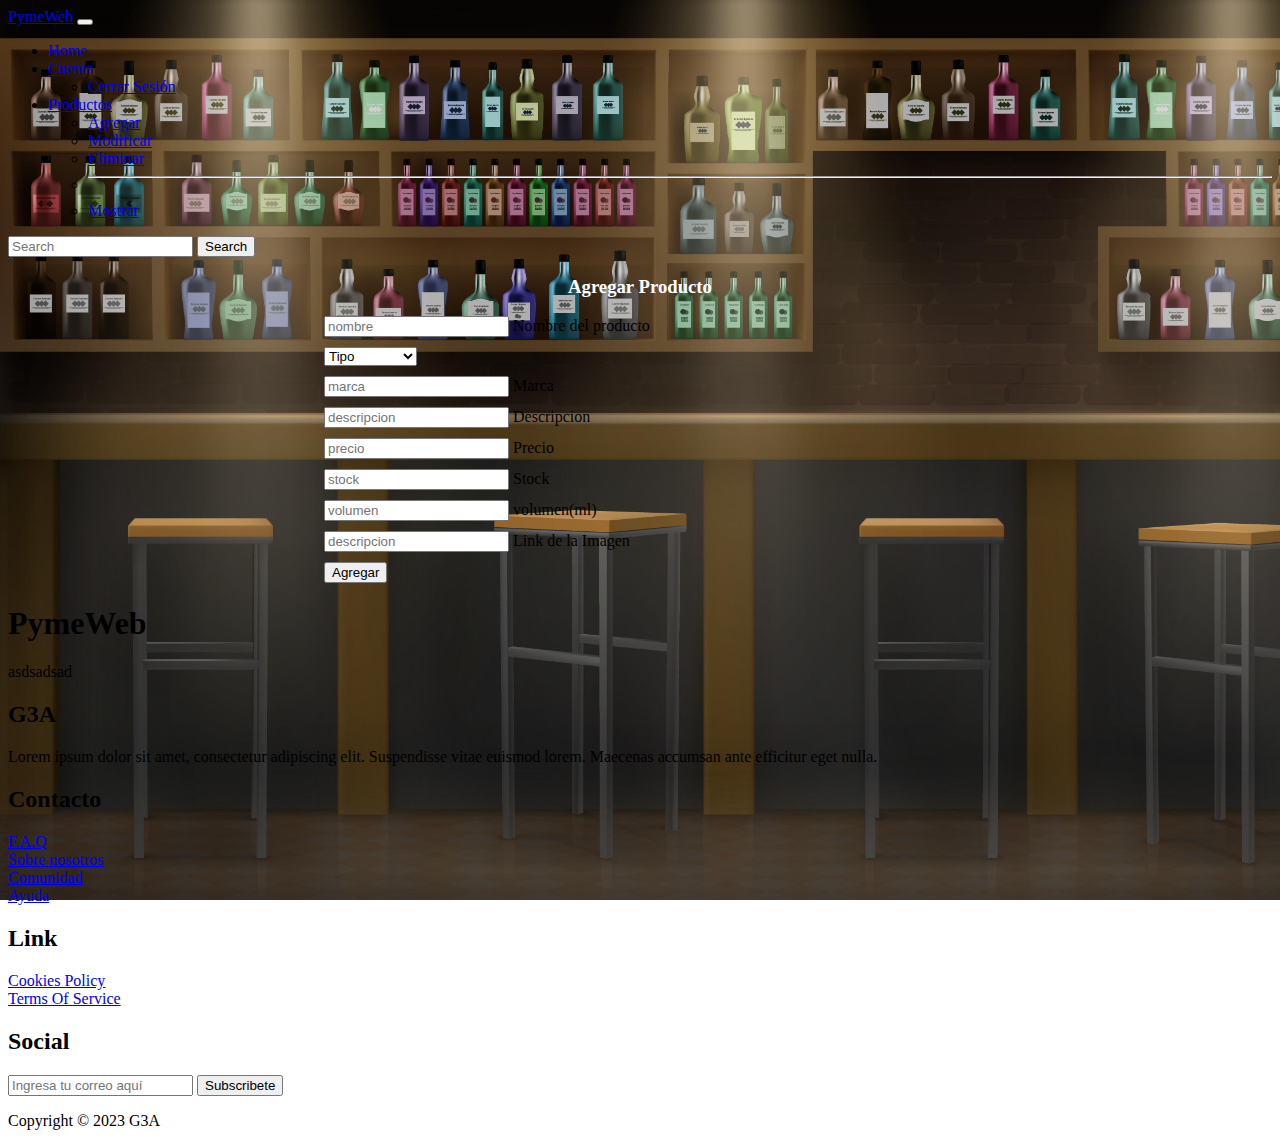
<file: agregar.html>
<!DOCTYPE html>
<html lang="en">
<head>
    <meta charset="UTF-8">
    <meta name="viewport" content="width=device-width, initial-scale=1.0">
    <link href="https://cdn.jsdelivr.net/npm/bootstrap@5.3.2/dist/css/bootstrap.min.css" rel="stylesheet" integrity="sha384-T3c6CoIi6uLrA9TneNEoa7RxnatzjcDSCmG1MXxSR1GAsXEV/Dwwykc2MPK8M2HN" crossorigin="anonymous">
    <link href="index/style.css" rel ="stylesheet"/>
    <link href="Crud/Crud.css" rel="stylesheet"/>
    <title>Agregar</title>
</head>
<body>
<!-- INICIO DEL NAVBAR -->
<nav class="navbar navbar-expand-lg navbar-dark bg-dark">
    <div class="container-fluid">
      <a class="navbar-brand" href="index.html">PymeWeb</a>
      <button class="navbar-toggler" type="button" data-bs-toggle="collapse" data-bs-target="#navbarSupportedContent" aria-controls="navbarSupportedContent" aria-expanded="false" aria-label="Toggle navigation">
        <span class="navbar-toggler-icon"></span>
      </button>
      <div class="collapse navbar-collapse" id="navbarSupportedContent">
        <ul class="navbar-nav me-auto mb-2 mb-lg-0">
            <li class="nav-item">
              <a class="nav-link" aria-current="page" href="index.html">Home</a>
            </li>
            <li class="nav-item dropdown">
                <a class="nav-link dropdown-toggle" href="#" id="navbarDropdown" role="button" data-bs-toggle="dropdown" aria-expanded="false">
                    Cuenta
                </a>
                <ul class="dropdown-menu" aria-labelledby="navbarDropdown">
                    <li><a class="dropdown-item" href="index2.html" onclick="alert('Sesión finalizada!')">Cerrar Sesión</a></li>
                </ul>
            </li>
            <li class="nav-item dropdown">
              <a class="nav-link dropdown-toggle" href="#" id="navbarDropdown" role="button" data-bs-toggle="dropdown" aria-expanded="false">
                Productos
              </a>
              <ul class="dropdown-menu" aria-labelledby="navbarDropdown">
                <li><a class="dropdown-item" href="agregar.html">Agregar</a></li>
                <li><a class="dropdown-item" href="modificar.html">Modificar</a></li>
                <li><a class="dropdown-item" href="eliminar.html">Eliminar</a></li>
                <li><hr class="dropdown-divider"></li>
                <li><a class="dropdown-item" href="mostrar.html">Mostrar</a></li>
              </ul>
            </li>
          </ul>
        <form class="d-flex">
          <input class="form-control me-2" type="search" placeholder="Search" aria-label="Search">
          <button class="btn btn-outline-success" type="submit">Search</button>
        </form>
      </div>
    </div>
  </nav>
<!-- FIN DEL NAVBAR -->
<!--Inicio DEL BODY-->
<!--FORMULARIO-->
<div class="body-login">
    <div class="body-text">
        <h3>Agregar Producto</h3>
    </div>
    <div class="form-floating">
        <input type="text" class="form-control" placeholder="nombre" id="inputNombre" required>
        <label for="floatingInput">Nombre del producto</label>
    </div>
    <div class="form-floating">
      <label for="inputTipo" class="form-label" required></label>
      <select id="inputTipo" class="form-select">
        <option selected>Tipo</option>
        <option>Con alcohol</option>
        <option>Sin alcohol</option>
      </select>
     </div>
    <div class="form-floating">
        <input type="text" class="form-control " placeholder="marca" id="inputMarca" required>
        <label for="floatingInput">Marca</label>
    </div>
    <div class="form-floating">
        <input type="text" class="form-control " placeholder="descripcion" id="inputDescripcion" required>
        <label for="floatingInput">Descripcion</label>
    </div>
    <div class="form-floating">
        <input type="number" class="form-control " placeholder="precio" id="inputPrecio" required>
        <label for="floatingInput">Precio</label>
    </div>
    <div class="form-floating">
        <input type="number" class="form-control " placeholder="stock" id="inputStock" required>
        <label for="floatingInput">Stock</label>
    </div>
    <div class="form-floating">
        <input type="number" class="form-control " placeholder="volumen" id="inputVolumen" required>
        <label for="floatingInput">volumen(ml)</label>
    </div>
    <div class="form-floating">
      <input type="text" class="form-control " placeholder="descripcion" id="inputImagen" required>
      <label for="floatingInput">Link de la Imagen</label>
  </div>
    <div class="form-floating">
        <button class="btn btn-primary" type="button" id="agregarProducto">Agregar</button>
    </div>
</div>



<!--FIN DEL FORMULARIO-->
<!-- INICIO DEL FOOTER -->
<footer>
  <div class="container-fluid bg-light text-dark mt-5 px-md-5">
      <div class="row pt-5">
          <div class="col-lg-4 col-md-12 mb-5">
              <h1 class="mb-3 display-5 text-capitalize text-dark"><span class="text-success">Pyme</span>Web</h1>
              <p class="m-0">asdsadsad</p>
          </div>
      </div>
  </div>
</footer>
<footer>
  <div class="container-fluid mt-5 px-md-5 ">
    <div class="row text-white">
      <div class=" col-sm-12 col-md-3">
        <h2>G3A</h2>
        <div class="row">
          <p> Lorem ipsum dolor sit amet, consectetur adipiscing elit.
            Suspendisse vitae euismod lorem. Maecenas accumsan ante
            efficitur eget nulla.
          </p>
        </div>
      </div>
      <div class="col-sm-12 col-md-3">
        <h2>Contacto</h2>
        <li>
          <a href="#faq" data-bs-toggle="modal" data-bs-target="#exampleModal">F.A.Q</a>
        </li>
        <li>
          <a href="#cookies-policy" data-bs-toggle="modal" data-bs-target="#exampleModal">Sobre nosotros</a>
        </li>
        <li>
          <a href="#terms-of-services" data-bs-toggle="modal" data-bs-target="#exampleModal">Comunidad</a>
        </li>
        <li>
          <a href="#support" data-bs-toggle="modal" data-bs-target="#exampleModal">Ayuda</a>
        </li>
      </div>
      <div class=" col-sm-12 col-md-3">
        <h2>Link</h2>
        <li>
          <a href="#Cookies Policy" data-bs-toggle="modal" data-bs-target="#exampleModal">Cookies Policy</a>
        </li>
        <li>
          <a href="#terms-of-services" data-bs-toggle="modal" data-bs-target="#exampleModal">Terms Of Service</a>
        </li>
      </div>
      <div class=" col-sm-12 col-md-3">
        <h2>Social</h2>
        <input type="email" placeholder="Ingresa tu correo aquí" />
        <button class="btnsubcription">Subscribete</button>
      </div>
    </div>
    <div class="row copyright">
      <div class="footer-menu">
        <p>Copyright &copy; 2023 G3A</p>
      </div>
    </div>
  </div>
</footer>
<!-- FIN DEL FOOTER -->

<!-- LINKS BOOTSTRAP -->
<script src="https://cdn.jsdelivr.net/npm/bootstrap@5.3.2/dist/js/bootstrap.bundle.min.js" integrity="sha384-C6RzsynM9kWDrMNeT87bh95OGNyZPhcTNXj1NW7RuBCsyN/o0jlpcV8Qyq46cDfL" crossorigin="anonymous"></script>
<script src="https://cdn.jsdelivr.net/npm/@popperjs/core@2.11.8/dist/umd/popper.min.js" integrity="sha384-I7E8VVD/ismYTF4hNIPjVp/Zjvgyol6VFvRkX/vR+Vc4jQkC+hVqc2pM8ODewa9r" crossorigin="anonymous"></script>
<script src="https://cdn.jsdelivr.net/npm/bootstrap@5.3.2/dist/js/bootstrap.min.js" integrity="sha384-BBtl+eGJRgqQAUMxJ7pMwbEyER4l1g+O15P+16Ep7Q9Q+zqX6gSbd85u4mG4QzX+" crossorigin="anonymous"></script>
<script src="https://cdn.jsdelivr.net/npm/@popperjs/core@2.9.2/dist/umd/popper.min.js" integrity="sha384-IQsoLXl5PILFhosVNubq5LC7Qb9DXgDA9i+tQ8Zj3iwWAwPtgFTxbJ8NT4GN1R8p" crossorigin="anonymous"></script>
<script src="https://cdn.jsdelivr.net/npm/bootstrap@5.0.2/dist/js/bootstrap.min.js" integrity="sha384-cVKIPhGWiC2Al4u+LWgxfKTRIcfu0JTxR+EQDz/bgldoEyl4H0zUF0QKbrJ0EcQF" crossorigin="anonymous"></script>
<script src="https://code.jquery.com/jquery-3.6.0.min.js" integrity="sha256-/xUj+3OJU5yExlq6GSYGSHk7tPXikynS7ogEvDej/m4=" crossorigin="anonymous"></script>

</body>



<!-- SCRIPT -->
  <!-- COMUNES -->
  <script src="js/comunes.js" ></script>
  <script src="js/js/producto.js"></script>
<!-- FIN SCRIPT -->


</html>
</file>
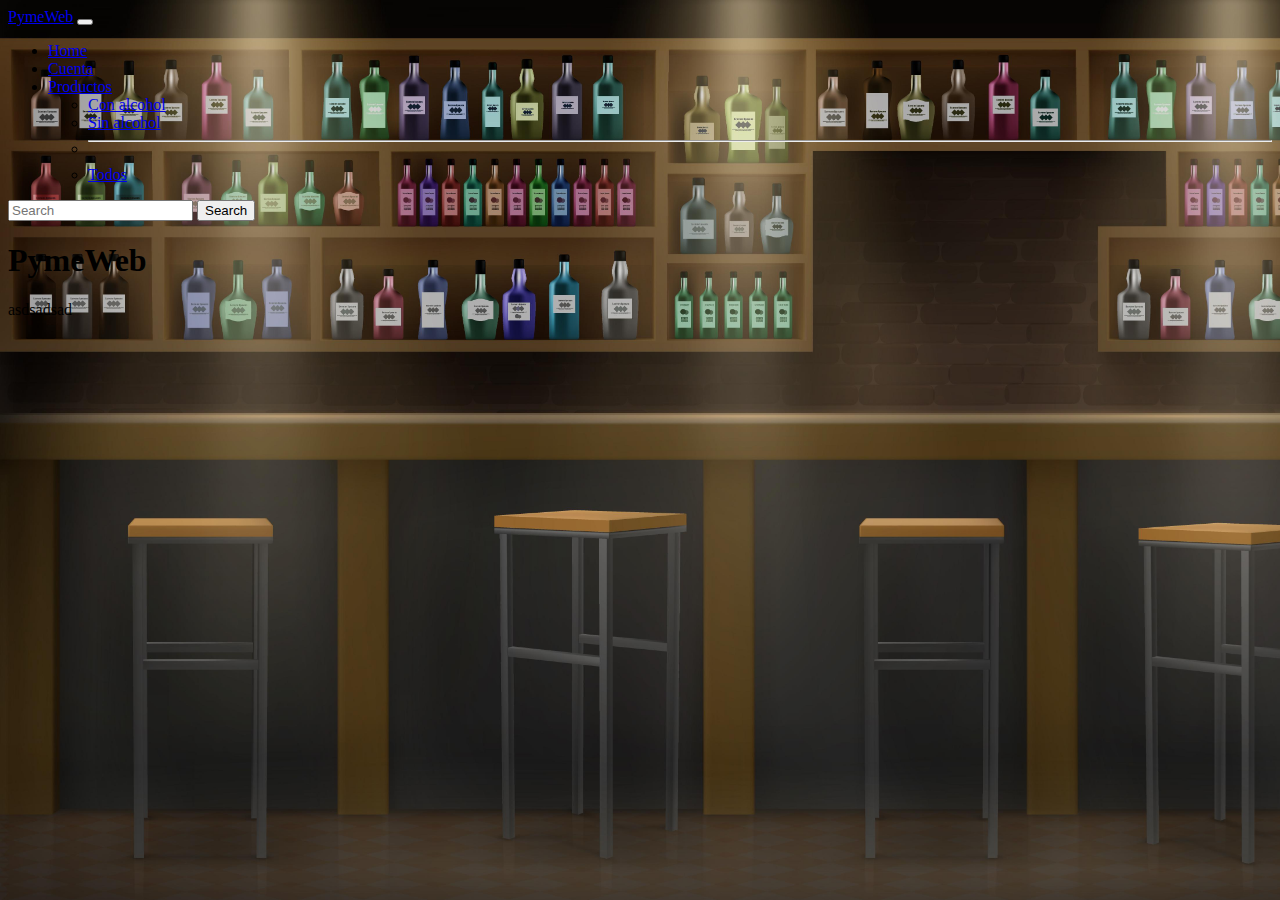
<file: Con_alcohol.html>
<!DOCTYPE html>
<html lang="en">
<head>
    <meta charset="UTF-8">
    <meta name="viewport" content="width=device-width, initial-scale=1.0">
    <link href="https://cdn.jsdelivr.net/npm/bootstrap@5.3.2/dist/css/bootstrap.min.css" rel="stylesheet" integrity="sha384-T3c6CoIi6uLrA9TneNEoa7RxnatzjcDSCmG1MXxSR1GAsXEV/Dwwykc2MPK8M2HN" crossorigin="anonymous">
    <link href="index/style.css" rel ="stylesheet"/>
    <link href="productos/productos.css" rel="stylesheet"/>
    <title>index</title>
    <title>con alcohol</title>
</head>
<body>
<!-- INICIO DEL NAVBAR -->
    <nav class="navbar navbar-expand-lg navbar-dark bg-dark">
        <div class="container-fluid">
            <a class="navbar-brand" href="index2.html">PymeWeb</a>
            <button class="navbar-toggler" type="button" data-bs-toggle="collapse" data-bs-target="#navbarSupportedContent" aria-controls="navbarSupportedContent" aria-expanded="false" aria-label="Toggle navigation">
            <span class="navbar-toggler-icon"></span>
            </button>
            <div class="collapse navbar-collapse" id="navbarSupportedContent">
                <ul class="navbar-nav me-auto mb-2 mb-lg-0">
                    <li class="nav-item">
                    <a class="nav-link" aria-current="page" href="index2.html">Home</a>
                    </li>
                    <li class="nav-item">
                    <a class="nav-link" href="login.html">Cuenta</a>
                    </li>
                    <li class="nav-item dropdown">
                    <a class="nav-link dropdown-toggle" href="#" id="navbarDropdown" role="button" data-bs-toggle="dropdown" aria-expanded="false">
                        Productos
                    </a>
                    <ul class="dropdown-menu" aria-labelledby="navbarDropdown">
                        <li><a class="dropdown-item" href="Con_alcohol.html">Con alcohol</a></li>
                        <li><a class="dropdown-item" href="sin_alcohol.html">Sin alcohol</a></li>
                        <li><hr class="dropdown-divider"></li>
                        <li><a class="dropdown-item" href="todo.html">Todos</a></li>
                    </ul>
                    </li>
                </ul>
                <form class="d-flex">
                    <input class="form-control me-2" type="search" placeholder="Search" aria-label="Search">
                    <button class="btn btn-outline-success" type="submit">Search</button>
                </form>
            </div>
        </div>
    </nav>
<!-- FIN DEL NAVBAR -->
<!-- INICIO DE BODY-->
<div class="row">
  <div class="col-4">
      <section class="d-flex justify-content-around m-5">
          <section class="grid-list-item" id="tablaConAlcohol">
          </section>
      </section>
  </div>
</div>

<!-- FIN DEL BODY-->
<!-- INICIO DEL FOOTER -->
<footer>
    <div class="container-fluid bg-light text-dark mt-5 px-md-5">
        <div class="row pt-5">
            <div class="col-lg-4 col-md-12 mb-5">
                <h1 class="mb-3 display-5 text-capitalize text-dark"><span class="text-success">Pyme</span>Web</h1>
                <p class="m-0">asdsadsad</p>
            </div>
        </div>
    </div>
</footer>
<!-- FIN DEL FOOTER -->

<!-- LINKS BOOTSTRAP -->
<script src="https://cdn.jsdelivr.net/npm/bootstrap@5.3.2/dist/js/bootstrap.bundle.min.js" integrity="sha384-C6RzsynM9kWDrMNeT87bh95OGNyZPhcTNXj1NW7RuBCsyN/o0jlpcV8Qyq46cDfL" crossorigin="anonymous"></script>
<script src="https://cdn.jsdelivr.net/npm/@popperjs/core@2.11.8/dist/umd/popper.min.js" integrity="sha384-I7E8VVD/ismYTF4hNIPjVp/Zjvgyol6VFvRkX/vR+Vc4jQkC+hVqc2pM8ODewa9r" crossorigin="anonymous"></script>
<script src="https://cdn.jsdelivr.net/npm/bootstrap@5.3.2/dist/js/bootstrap.min.js" integrity="sha384-BBtl+eGJRgqQAUMxJ7pMwbEyER4l1g+O15P+16Ep7Q9Q+zqX6gSbd85u4mG4QzX+" crossorigin="anonymous"></script>
<script src="https://cdn.jsdelivr.net/npm/@popperjs/core@2.9.2/dist/umd/popper.min.js" integrity="sha384-IQsoLXl5PILFhosVNubq5LC7Qb9DXgDA9i+tQ8Zj3iwWAwPtgFTxbJ8NT4GN1R8p" crossorigin="anonymous"></script>
<script src="https://cdn.jsdelivr.net/npm/bootstrap@5.0.2/dist/js/bootstrap.min.js" integrity="sha384-cVKIPhGWiC2Al4u+LWgxfKTRIcfu0JTxR+EQDz/bgldoEyl4H0zUF0QKbrJ0EcQF" crossorigin="anonymous"></script>
<script src="https://code.jquery.com/jquery-3.6.0.min.js" integrity="sha256-/xUj+3OJU5yExlq6GSYGSHk7tPXikynS7ogEvDej/m4=" crossorigin="anonymous"></script>


</body>

<!-- SCRIPT -->
  <!-- COMUNES -->
  <script src="js/comunes.js" ></script>
  <script src="js/js/con_alcohol.js"></script>
  <script src="js/js/producto.js"></script>
<!-- FIN SCRIPT -->


</html>
</file>
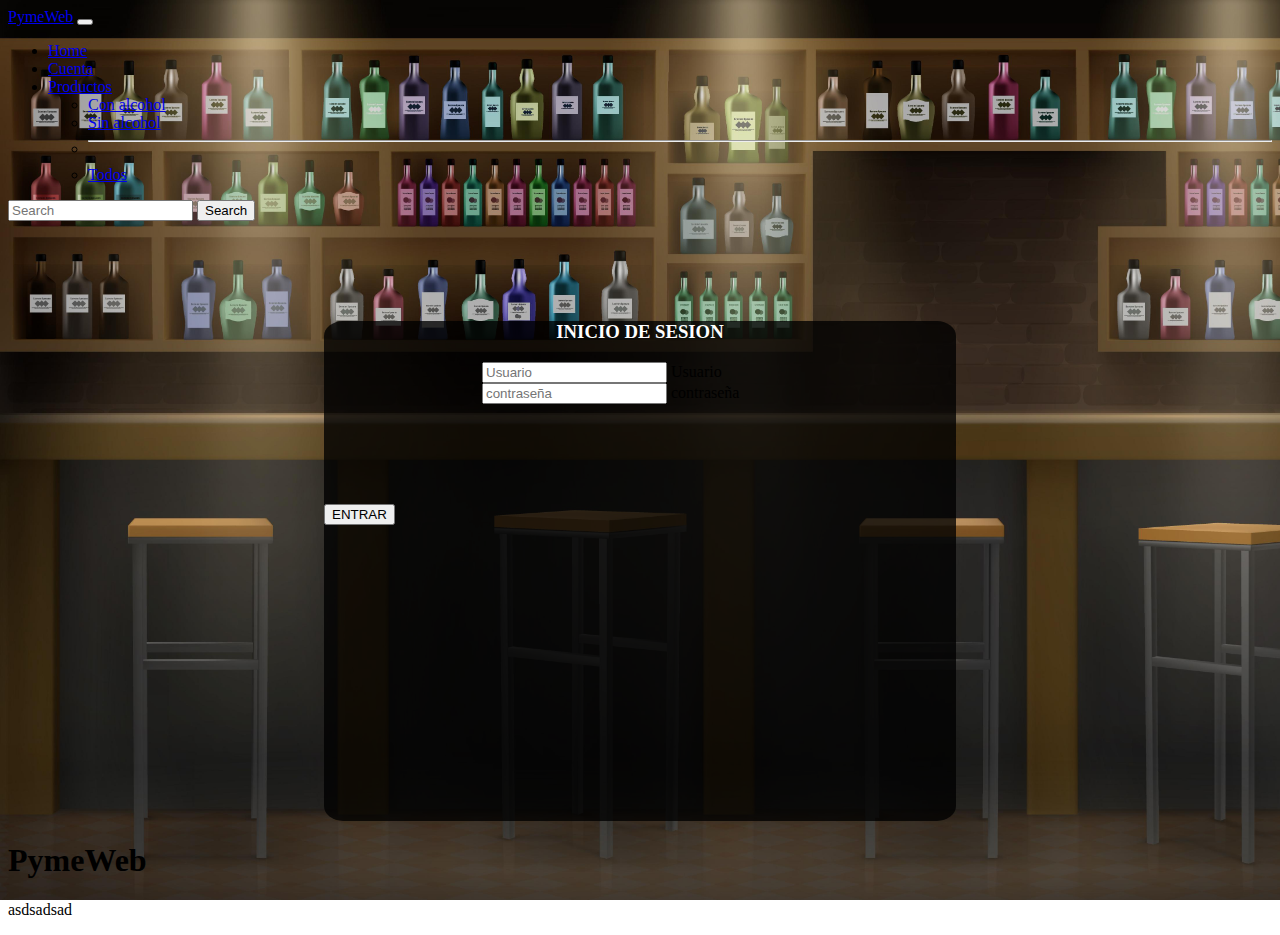
<file: login.html>
<!DOCTYPE html>
<html lang="en">
<head>
    <meta charset="UTF-8">
    <meta name="viewport" content="width=device-width, initial-scale=1.0">
    <link href="https://cdn.jsdelivr.net/npm/bootstrap@5.3.2/dist/css/bootstrap.min.css" rel="stylesheet" integrity="sha384-T3c6CoIi6uLrA9TneNEoa7RxnatzjcDSCmG1MXxSR1GAsXEV/Dwwykc2MPK8M2HN" crossorigin="anonymous">
    <link href="index/style.css" rel ="stylesheet"/>
    <link href="Login/login.css" rel="stylesheet"/>
    <script src="Login/login.js"></script>
    <title>Login</title>
</head>
<body>
<!-- INICIO DEL NAVBAR -->
<nav class="navbar navbar-expand-lg navbar-dark bg-dark">
    <div class="container-fluid">
      <a class="navbar-brand" href="index2.html">PymeWeb</a>
      <button class="navbar-toggler" type="button" data-bs-toggle="collapse" data-bs-target="#navbarSupportedContent" aria-controls="navbarSupportedContent" aria-expanded="false" aria-label="Toggle navigation">
        <span class="navbar-toggler-icon"></span>
      </button>
      <div class="collapse navbar-collapse" id="navbarSupportedContent">
        <ul class="navbar-nav me-auto mb-2 mb-lg-0">
          <li class="nav-item">
            <a class="nav-link" aria-current="page" href="index2.html">Home</a>
          </li>
          <li class="nav-item">
            <a class="nav-link" href="login.html">Cuenta</a>
          </li>
          <li class="nav-item dropdown">
            <a class="nav-link dropdown-toggle" href="#" id="navbarDropdown" role="button" data-bs-toggle="dropdown" aria-expanded="false">
              Productos
            </a>
            <ul class="dropdown-menu" aria-labelledby="navbarDropdown">
              <li><a class="dropdown-item" href="Con_alcohol.html">Con alcohol</a></li>
              <li><a class="dropdown-item" href="sin_alcohol.html">Sin alcohol</a></li>
              <li><hr class="dropdown-divider"></li>
              <li><a class="dropdown-item" href="todo.html">Todos</a></li>
            </ul>
          </li>
        </ul>
        <form class="d-flex">
          <input class="form-control me-2" type="search" placeholder="Search" aria-label="Search">
          <button class="btn btn-outline-success" type="submit">Search</button>
        </form>
      </div>
    </div>
  </nav>
   
<!-- FIN DEL NAVBAR -->

<!--FORMULARIO-->
    <div class="body-login">
        <div class="body-text">
            <h3>INICIO DE SESION</h3>
        </div>
        <div class="form-floating mb-3">
            <input type="email" class="form-control" placeholder="Usuario" id="usuario">
            <label for="floatingInput">Usuario</label>
        </div>
        <div class="form-floating">
            <input type="password" class="form-control " placeholder="contraseña" id="password">
            <label for="floatingPassword">contraseña</label>
        </div>
        <div class="d-grid gap-2 col-6 mx-auto">
            <button class="btn btn-primary" type="button" onclick= "validacion()">ENTRAR</button>
          </div>
    </div>
<!--FIN DEL FORMULARIO-->
<!-- INICIO DEL FOOTER -->
<footer>
    <div class="container-fluid bg-light text-dark mt-5 px-md-5">
        <div class="row pt-5">
            <div class="col-lg-4 col-md-12 mb-5">
                <h1 class="mb-3 display-5 text-capitalize text-dark"><span class="text-success">Pyme</span>Web</h1>
                <p class="m-0">asdsadsad</p>
            </div>
        </div>
    </div>
</footer>
<!-- FIN DEL FOOTER -->
<!-- LINKS BOOTSTRAP -->
<script src="https://cdn.jsdelivr.net/npm/bootstrap@5.3.2/dist/js/bootstrap.bundle.min.js" integrity="sha384-C6RzsynM9kWDrMNeT87bh95OGNyZPhcTNXj1NW7RuBCsyN/o0jlpcV8Qyq46cDfL" crossorigin="anonymous"></script>
<script src="https://cdn.jsdelivr.net/npm/@popperjs/core@2.11.8/dist/umd/popper.min.js" integrity="sha384-I7E8VVD/ismYTF4hNIPjVp/Zjvgyol6VFvRkX/vR+Vc4jQkC+hVqc2pM8ODewa9r" crossorigin="anonymous"></script>
<script src="https://cdn.jsdelivr.net/npm/bootstrap@5.3.2/dist/js/bootstrap.min.js" integrity="sha384-BBtl+eGJRgqQAUMxJ7pMwbEyER4l1g+O15P+16Ep7Q9Q+zqX6gSbd85u4mG4QzX+" crossorigin="anonymous"></script>
<script src="https://cdn.jsdelivr.net/npm/@popperjs/core@2.9.2/dist/umd/popper.min.js" integrity="sha384-IQsoLXl5PILFhosVNubq5LC7Qb9DXgDA9i+tQ8Zj3iwWAwPtgFTxbJ8NT4GN1R8p" crossorigin="anonymous"></script>
<script src="https://cdn.jsdelivr.net/npm/bootstrap@5.0.2/dist/js/bootstrap.min.js" integrity="sha384-cVKIPhGWiC2Al4u+LWgxfKTRIcfu0JTxR+EQDz/bgldoEyl4H0zUF0QKbrJ0EcQF" crossorigin="anonymous"></script>


<script src="Login/login.js"></script>
</body>
</html>
</file>
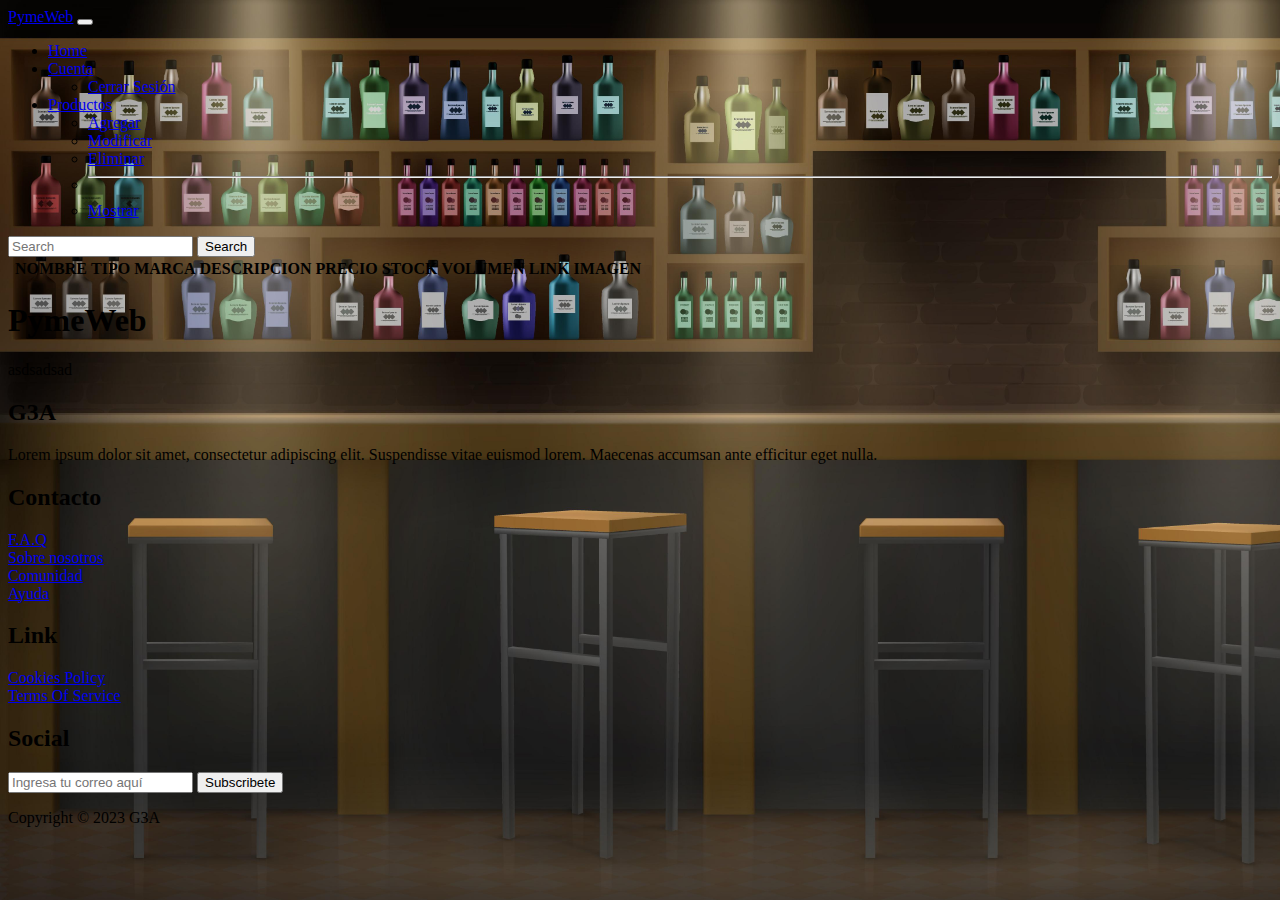
<file: mostrar.html>
<!DOCTYPE html>
<html lang="en">
<head>
    <meta charset="UTF-8">
    <meta name="viewport" content="width=device-width, initial-scale=1.0">
    <link href="https://cdn.jsdelivr.net/npm/bootstrap@5.3.2/dist/css/bootstrap.min.css" rel="stylesheet" integrity="sha384-T3c6CoIi6uLrA9TneNEoa7RxnatzjcDSCmG1MXxSR1GAsXEV/Dwwykc2MPK8M2HN" crossorigin="anonymous">
    <link href="index/style.css" rel ="stylesheet"/>
    <link href="Crud/Crud.css" rel="stylesheet"/>
    <title>Agregar</title>
</head>
<body>
<!-- INICIO DEL NAVBAR -->
<nav class="navbar navbar-expand-lg navbar-dark bg-dark">
    <div class="container-fluid">
      <a class="navbar-brand" href="index.html">PymeWeb</a>
      <button class="navbar-toggler" type="button" data-bs-toggle="collapse" data-bs-target="#navbarSupportedContent" aria-controls="navbarSupportedContent" aria-expanded="false" aria-label="Toggle navigation">
        <span class="navbar-toggler-icon"></span>
      </button>
      <div class="collapse navbar-collapse" id="navbarSupportedContent">
        <ul class="navbar-nav me-auto mb-2 mb-lg-0">
            <li class="nav-item">
              <a class="nav-link" aria-current="page" href="index.html">Home</a>
            </li>
            <li class="nav-item dropdown">
                <a class="nav-link dropdown-toggle" href="#" id="navbarDropdown" role="button" data-bs-toggle="dropdown" aria-expanded="false">
                    Cuenta
                </a>
                <ul class="dropdown-menu" aria-labelledby="navbarDropdown">
                    <li><a class="dropdown-item" href="index2.html" onclick="alert('Sesión finalizada!')">Cerrar Sesión</a></li>
                </ul>
            </li>
            <li class="nav-item dropdown">
              <a class="nav-link dropdown-toggle" href="#" id="navbarDropdown" role="button" data-bs-toggle="dropdown" aria-expanded="false">
                Productos
              </a>
              <ul class="dropdown-menu" aria-labelledby="navbarDropdown">
                <li><a class="dropdown-item" href="agregar.html">Agregar</a></li>
                <li><a class="dropdown-item" href="modificar.html">Modificar</a></li>
                <li><a class="dropdown-item" href="eliminar.html">Eliminar</a></li>
                <li><hr class="dropdown-divider"></li>
                <li><a class="dropdown-item" href="mostrar.html">Mostrar</a></li>
              </ul>
            </li>
          </ul>
        <form class="d-flex">
          <input class="form-control me-2" type="search" placeholder="Search" aria-label="Search">
          <button class="btn btn-outline-success" type="submit">Search</button>
        </form>
      </div>
    </div>
  </nav>
<!-- FIN DEL NAVBAR -->
<!--Inicio DEL BODY-->
<!--FORMULARIO-->

  <div class="row d-flex justify-content-around m-5">
    <div class="col d-flex justify-content-around m-5">
      <table class="table" id="tablaProductos">
        <thead class="thead-dark">
          <tr>
            <th scope="col"></th>
            <th scope="col">NOMBRE</th>
            <th scope="col">TIPO</th>
            <th scope="col">MARCA</th>
            <th scope="col">DESCRIPCION</th>
            <th scope="col">PRECIO</th>
            <th scope="col">STOCK</th>
            <th scope="col">VOLUMEN</th>
            <th scope="col">LINK IMAGEN</th>
          </tr>
        </thead>
        <tbody>
    
        </tbody>
      </table>
    </div>
  </div>




<!--FIN DEL FORMULARIO-->
<!-- INICIO DEL FOOTER -->
<footer>
  <div class="container-fluid bg-light text-dark mt-5 px-md-5">
      <div class="row pt-5">
          <div class="col-lg-4 col-md-12 mb-5">
              <h1 class="mb-3 display-5 text-capitalize text-dark"><span class="text-success">Pyme</span>Web</h1>
              <p class="m-0">asdsadsad</p>
          </div>
      </div>
  </div>
</footer>
<footer>
  <div class="container-fluid mt-5 px-md-5 ">
    <div class="row text-white">
      <div class=" col-sm-12 col-md-3">
        <h2>G3A</h2>
        <div class="row">
          <p> Lorem ipsum dolor sit amet, consectetur adipiscing elit.
            Suspendisse vitae euismod lorem. Maecenas accumsan ante
            efficitur eget nulla.
          </p>
        </div>
      </div>
      <div class="col-sm-12 col-md-3">
        <h2>Contacto</h2>
        <li>
          <a href="#faq" data-bs-toggle="modal" data-bs-target="#exampleModal">F.A.Q</a>
        </li>
        <li>
          <a href="#cookies-policy" data-bs-toggle="modal" data-bs-target="#exampleModal">Sobre nosotros</a>
        </li>
        <li>
          <a href="#terms-of-services" data-bs-toggle="modal" data-bs-target="#exampleModal">Comunidad</a>
        </li>
        <li>
          <a href="#support" data-bs-toggle="modal" data-bs-target="#exampleModal">Ayuda</a>
        </li>
      </div>
      <div class=" col-sm-12 col-md-3">
        <h2>Link</h2>
        <li>
          <a href="#Cookies Policy" data-bs-toggle="modal" data-bs-target="#exampleModal">Cookies Policy</a>
        </li>
        <li>
          <a href="#terms-of-services" data-bs-toggle="modal" data-bs-target="#exampleModal">Terms Of Service</a>
        </li>
      </div>
      <div class=" col-sm-12 col-md-3">
        <h2>Social</h2>
        <input type="email" placeholder="Ingresa tu correo aquí" />
        <button class="btnsubcription">Subscribete</button>
      </div>
    </div>
    <div class="row copyright">
      <div class="footer-menu">
        <p>Copyright &copy; 2023 G3A</p>
      </div>
    </div>
  </div>
</footer>
<!-- FIN DEL FOOTER -->

<!-- LINKS BOOTSTRAP -->
<script src="https://cdn.jsdelivr.net/npm/bootstrap@5.3.2/dist/js/bootstrap.bundle.min.js" integrity="sha384-C6RzsynM9kWDrMNeT87bh95OGNyZPhcTNXj1NW7RuBCsyN/o0jlpcV8Qyq46cDfL" crossorigin="anonymous"></script>
<script src="https://cdn.jsdelivr.net/npm/@popperjs/core@2.11.8/dist/umd/popper.min.js" integrity="sha384-I7E8VVD/ismYTF4hNIPjVp/Zjvgyol6VFvRkX/vR+Vc4jQkC+hVqc2pM8ODewa9r" crossorigin="anonymous"></script>
<script src="https://cdn.jsdelivr.net/npm/bootstrap@5.3.2/dist/js/bootstrap.min.js" integrity="sha384-BBtl+eGJRgqQAUMxJ7pMwbEyER4l1g+O15P+16Ep7Q9Q+zqX6gSbd85u4mG4QzX+" crossorigin="anonymous"></script>
<script src="https://cdn.jsdelivr.net/npm/@popperjs/core@2.9.2/dist/umd/popper.min.js" integrity="sha384-IQsoLXl5PILFhosVNubq5LC7Qb9DXgDA9i+tQ8Zj3iwWAwPtgFTxbJ8NT4GN1R8p" crossorigin="anonymous"></script>
<script src="https://cdn.jsdelivr.net/npm/bootstrap@5.0.2/dist/js/bootstrap.min.js" integrity="sha384-cVKIPhGWiC2Al4u+LWgxfKTRIcfu0JTxR+EQDz/bgldoEyl4H0zUF0QKbrJ0EcQF" crossorigin="anonymous"></script>
<script src="https://code.jquery.com/jquery-3.6.0.min.js" integrity="sha256-/xUj+3OJU5yExlq6GSYGSHk7tPXikynS7ogEvDej/m4=" crossorigin="anonymous"></script>

</body>

<!-- SCRIPT -->
  <!-- COMUNES -->
  <script src="js/comunes.js" ></script>
  <script src="js/js/producto.js"></script>
<!-- FIN SCRIPT -->

</html>
</file>
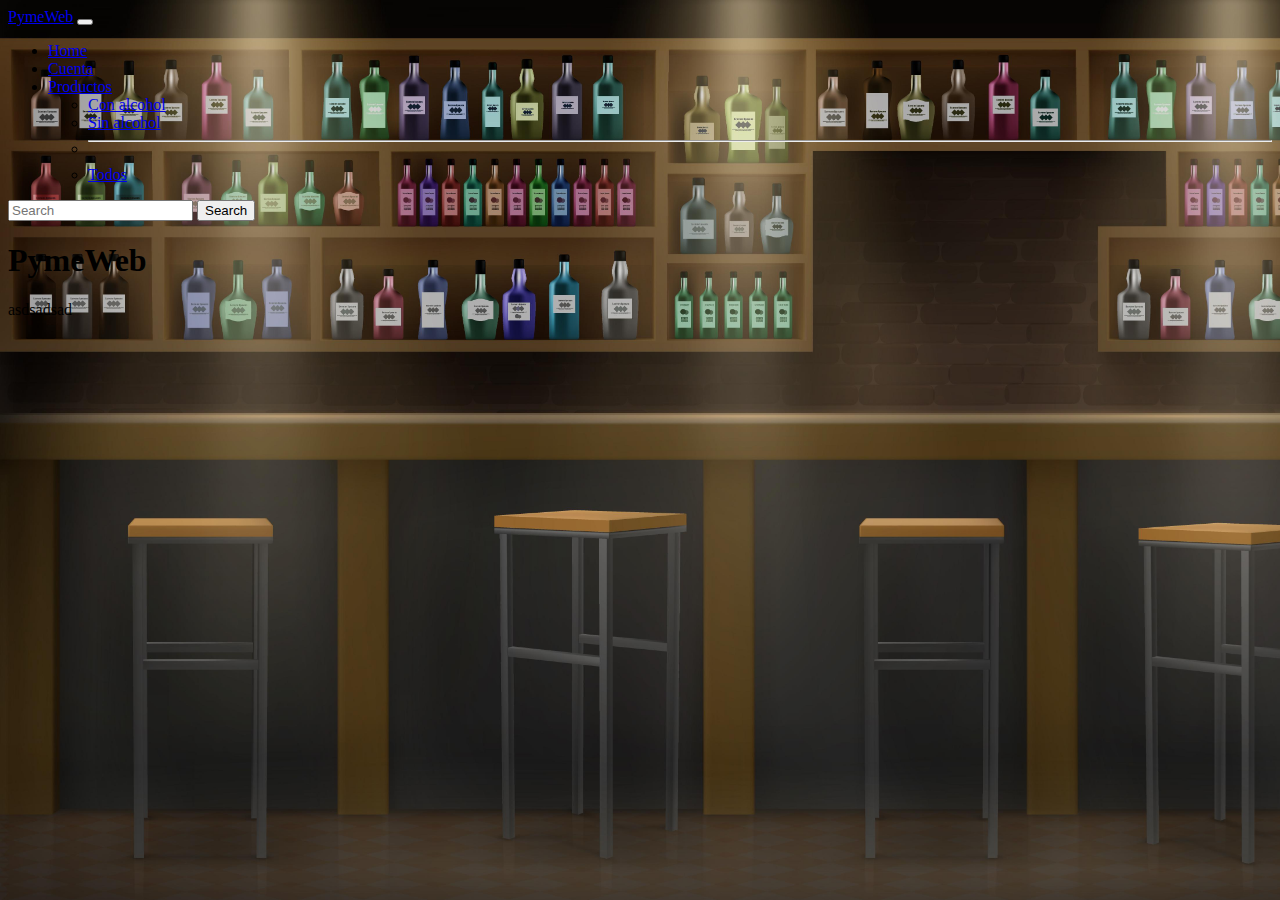
<file: todo.html>
<!DOCTYPE html>
<html lang="en">
<head>
    <meta charset="UTF-8">
    <meta name="viewport" content="width=device-width, initial-scale=1.0">
    <link href="https://cdn.jsdelivr.net/npm/bootstrap@5.3.2/dist/css/bootstrap.min.css" rel="stylesheet" integrity="sha384-T3c6CoIi6uLrA9TneNEoa7RxnatzjcDSCmG1MXxSR1GAsXEV/Dwwykc2MPK8M2HN" crossorigin="anonymous">
    <link href="index/style.css" rel ="stylesheet"/>
    <link href="productos/productos.css" rel="stylesheet"/>
    <title>Todos</title>
</head>
<body>
<!-- INICIO DEL NAVBAR -->
    <nav class="navbar navbar-expand-lg navbar-dark bg-dark">
        <div class="container-fluid">
            <a class="navbar-brand" href="index2.html">PymeWeb</a>
            <button class="navbar-toggler" type="button" data-bs-toggle="collapse" data-bs-target="#navbarSupportedContent" aria-controls="navbarSupportedContent" aria-expanded="false" aria-label="Toggle navigation">
            <span class="navbar-toggler-icon"></span>
            </button>
            <div class="collapse navbar-collapse" id="navbarSupportedContent">
                <ul class="navbar-nav me-auto mb-2 mb-lg-0">
                    <li class="nav-item">
                    <a class="nav-link" aria-current="page" href="index2.html">Home</a>
                    </li>
                    <li class="nav-item">
                    <a class="nav-link" href="login.html">Cuenta</a>
                    </li>
                    <li class="nav-item dropdown">
                    <a class="nav-link dropdown-toggle" href="#" id="navbarDropdown" role="button" data-bs-toggle="dropdown" aria-expanded="false">
                        Productos
                    </a>
                    <ul class="dropdown-menu" aria-labelledby="navbarDropdown">
                        <li><a class="dropdown-item" href="Con_alcohol.html">Con alcohol</a></li>
                        <li><a class="dropdown-item" href="sin_alcohol.html">Sin alcohol</a></li>
                        <li><hr class="dropdown-divider"></li>
                        <li><a class="dropdown-item" href="todo.html">Todos</a></li>
                    </ul>
                    </li>
                </ul>
                <form class="d-flex">
                    <input class="form-control me-2" type="search" placeholder="Search" aria-label="Search">
                    <button class="btn btn-outline-success" type="submit">Search</button>
                </form>
            </div>
        </div>
    </nav>
<!-- FIN DEL NAVBAR -->
<!-- INICIO DE BODY-->
<div class="row">
    <div class="col-4">
        <section class="d-flex justify-content-around m-5">
            <section class="grid-list-item" id="tablaProducto">
            </section>
        </section>
    </div>
</div>


<!-- FIN DEL BODY-->
<!-- INICIO DEL FOOTER -->
    <footer>
        <div class="container-fluid bg-light text-dark mt-5 px-md-5">
            <div class="row pt-5">
                <div class="col-lg-4 col-md-12 mb-5">
                    <h1 class="mb-3 display-5 text-capitalize text-dark"><span class="text-success">Pyme</span>Web</h1>
                    <p class="m-0">asdsadsad</p>
                </div>
            </div>
        </div>
    </footer>
<!-- FIN DEL FOOTER -->

<!-- LINKS BOOTSTRAP -->
<script src="https://cdn.jsdelivr.net/npm/bootstrap@5.3.2/dist/js/bootstrap.bundle.min.js" integrity="sha384-C6RzsynM9kWDrMNeT87bh95OGNyZPhcTNXj1NW7RuBCsyN/o0jlpcV8Qyq46cDfL" crossorigin="anonymous"></script>
<script src="https://cdn.jsdelivr.net/npm/@popperjs/core@2.11.8/dist/umd/popper.min.js" integrity="sha384-I7E8VVD/ismYTF4hNIPjVp/Zjvgyol6VFvRkX/vR+Vc4jQkC+hVqc2pM8ODewa9r" crossorigin="anonymous"></script>
<script src="https://cdn.jsdelivr.net/npm/bootstrap@5.3.2/dist/js/bootstrap.min.js" integrity="sha384-BBtl+eGJRgqQAUMxJ7pMwbEyER4l1g+O15P+16Ep7Q9Q+zqX6gSbd85u4mG4QzX+" crossorigin="anonymous"></script>
<script src="https://cdn.jsdelivr.net/npm/@popperjs/core@2.9.2/dist/umd/popper.min.js" integrity="sha384-IQsoLXl5PILFhosVNubq5LC7Qb9DXgDA9i+tQ8Zj3iwWAwPtgFTxbJ8NT4GN1R8p" crossorigin="anonymous"></script>
<script src="https://cdn.jsdelivr.net/npm/bootstrap@5.0.2/dist/js/bootstrap.min.js" integrity="sha384-cVKIPhGWiC2Al4u+LWgxfKTRIcfu0JTxR+EQDz/bgldoEyl4H0zUF0QKbrJ0EcQF" crossorigin="anonymous"></script>
<script src="https://code.jquery.com/jquery-3.6.0.min.js" integrity="sha256-/xUj+3OJU5yExlq6GSYGSHk7tPXikynS7ogEvDej/m4=" crossorigin="anonymous"></script>
    
</body>

<!-- SCRIPT -->
  <!-- COMUNES -->
  <script src="js/comunes.js" ></script>
  <script src="js/js/todos.js"></script>
  <script src="js/js/producto.js"></script>
<!-- FIN SCRIPT -->



</html>
</file>
<file: index/style.css>
/* GENERAL */
body{
    background-image: url(/index/imagenes/5521125.jpg);
    background-size:cover ;
    background-repeat: no-repeat;
    background-attachment: fixed;
}
/*FIN DE GENERAL*/

/* INDEX */
.carousel-item{
    height: 500px;
    overflow: hidden;
}
/*FIN DE INDEX*/
</file>
<file: Crud/Crud.css>
/*LOGIN*/
.body-formulario {
    margin-top: 50px ;
    background-color: rgba(0, 0, 0, 0.782);
    width: 50%;
    margin-left: 25%;
    margin-right: 25%;
    height: 700px;
    border-radius: 3%;
    
   }
   div.form-floating{
       top: 30px;
       margin-top: 10px;
       width: 50%;
       margin-left: 25%;
       margin-left: 25%;
   }
   div.form-floating:hover{
       transform: translateY(-2px);
   }
   div.body-text
   {
       top: 50%;
       color: white;
       text-align: center;
   }
   div.d-grid.gap-2.col-6.mx-auto {
       margin-top: 100px ;
   }
   div.d-grid.gap-2.col-6.mx-auto:hover{ 
       transform: translateY(-2px);
   }
   /* FIN LOGIN*/
</file>
<file: productos/productos.css>
.row.row-cols-1.row-cols-md-3.g-4 {
	margin-top: 10px;
}
</file>
<file: Login/login.css>
/*LOGIN*/
.body-login {
    margin-top: 100px ;
    background-color: rgba(0, 0, 0, 0.782);
    width: 50%;
    margin-left: 25%;
    margin-right: 25%;
    height: 500px;
    border-radius: 3%;
    
   }
   div.form-floating{
       top: 50px;
       width: 50%;
       margin-left: 25%;
       margin-left: 25%;
   }
   div.form-floating:hover{
       transform: translateY(-2px);
   }
   div.body-text
   {
       top: 50%;
       color: white;
       text-align: center;
   }
   div.d-grid.gap-2.col-6.mx-auto {
       margin-top: 100px ;
   }
   div.d-grid.gap-2.col-6.mx-auto:hover{ 
       transform: translateY(-2px);
   }
   /* FIN LOGIN*/
</file>
